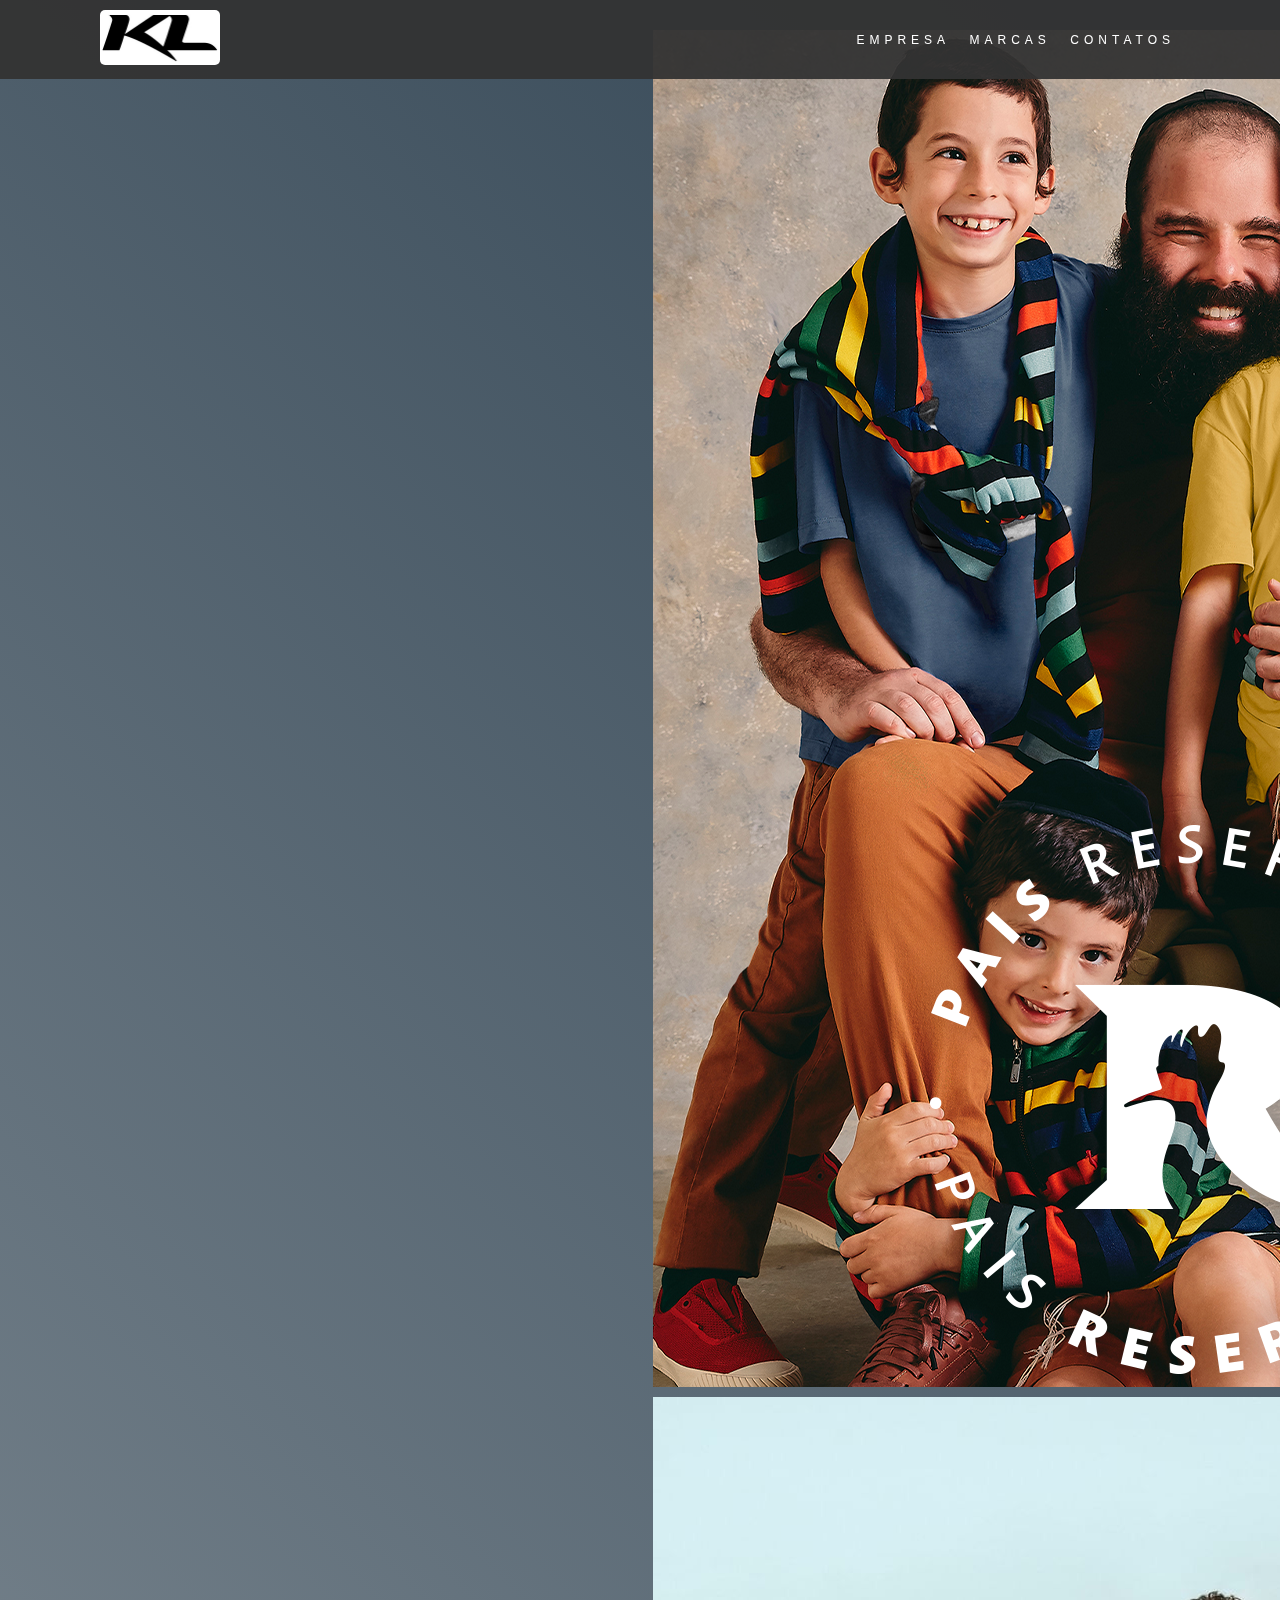
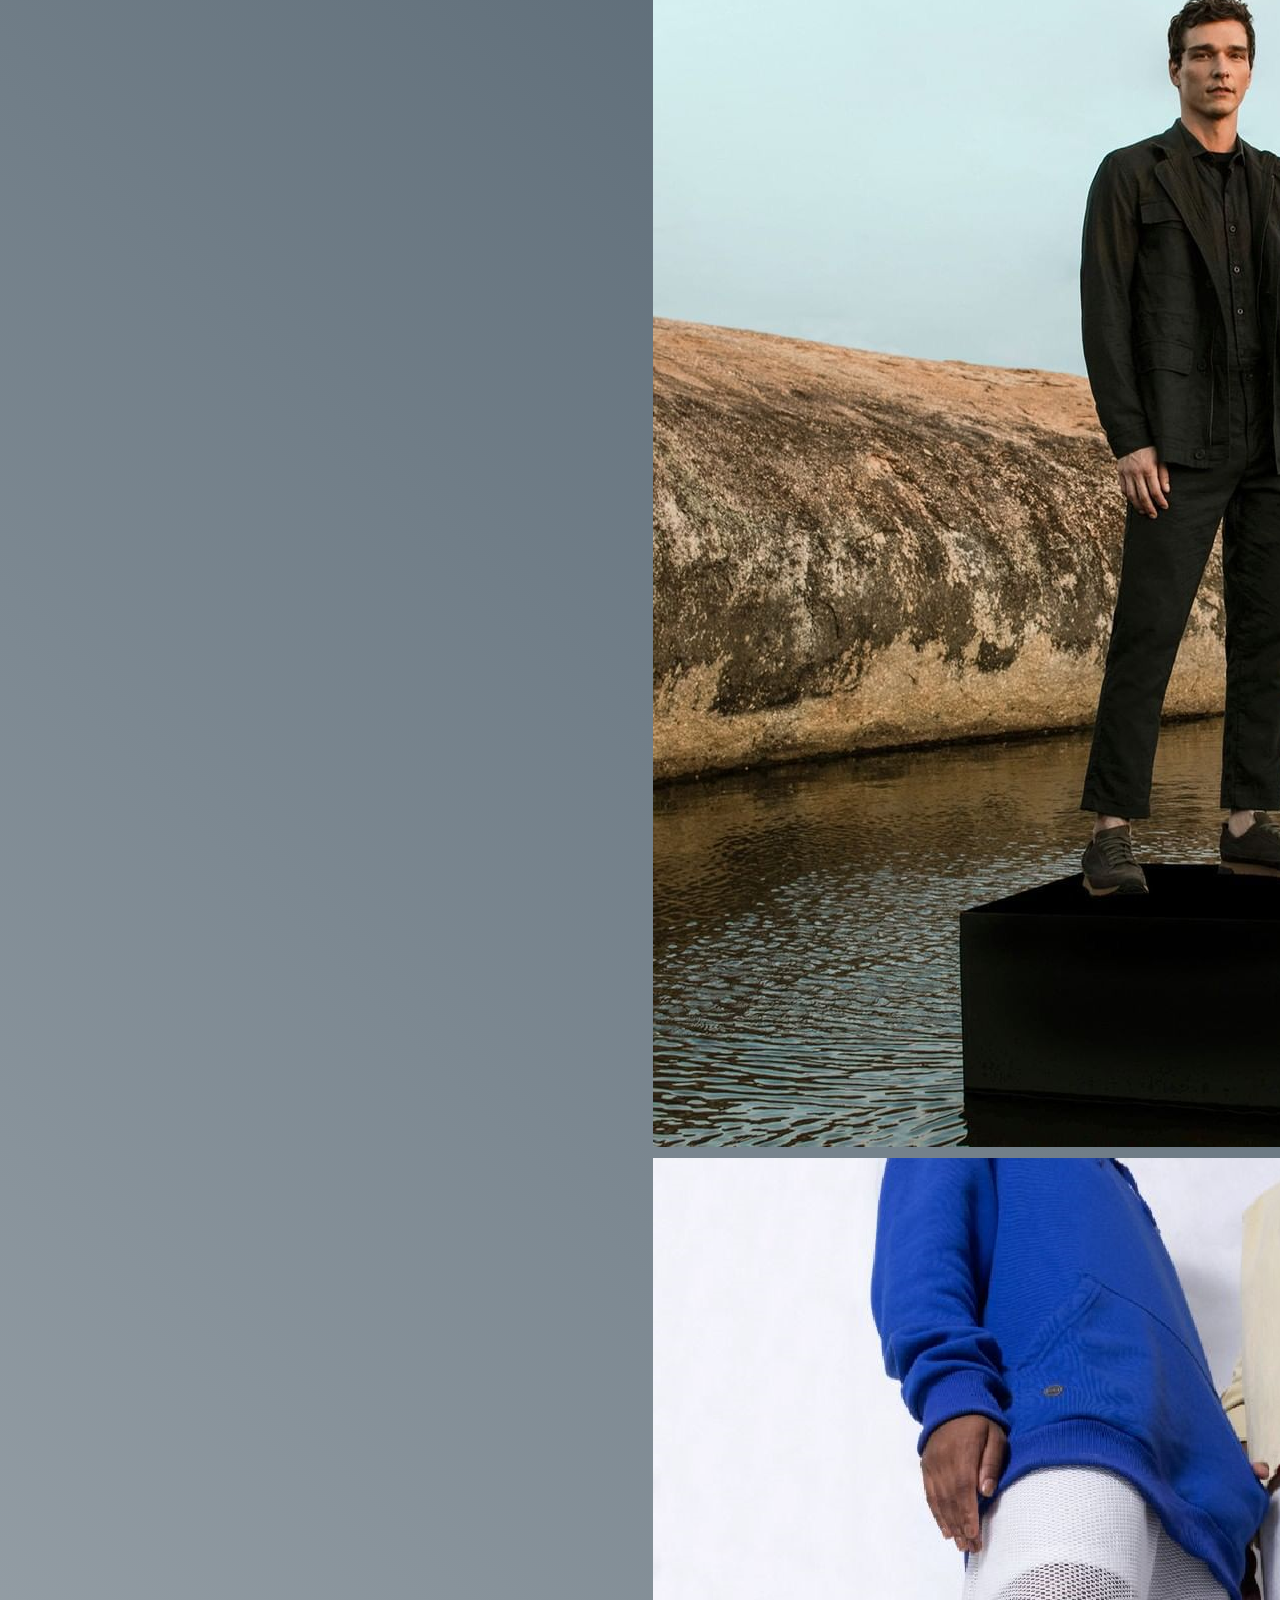
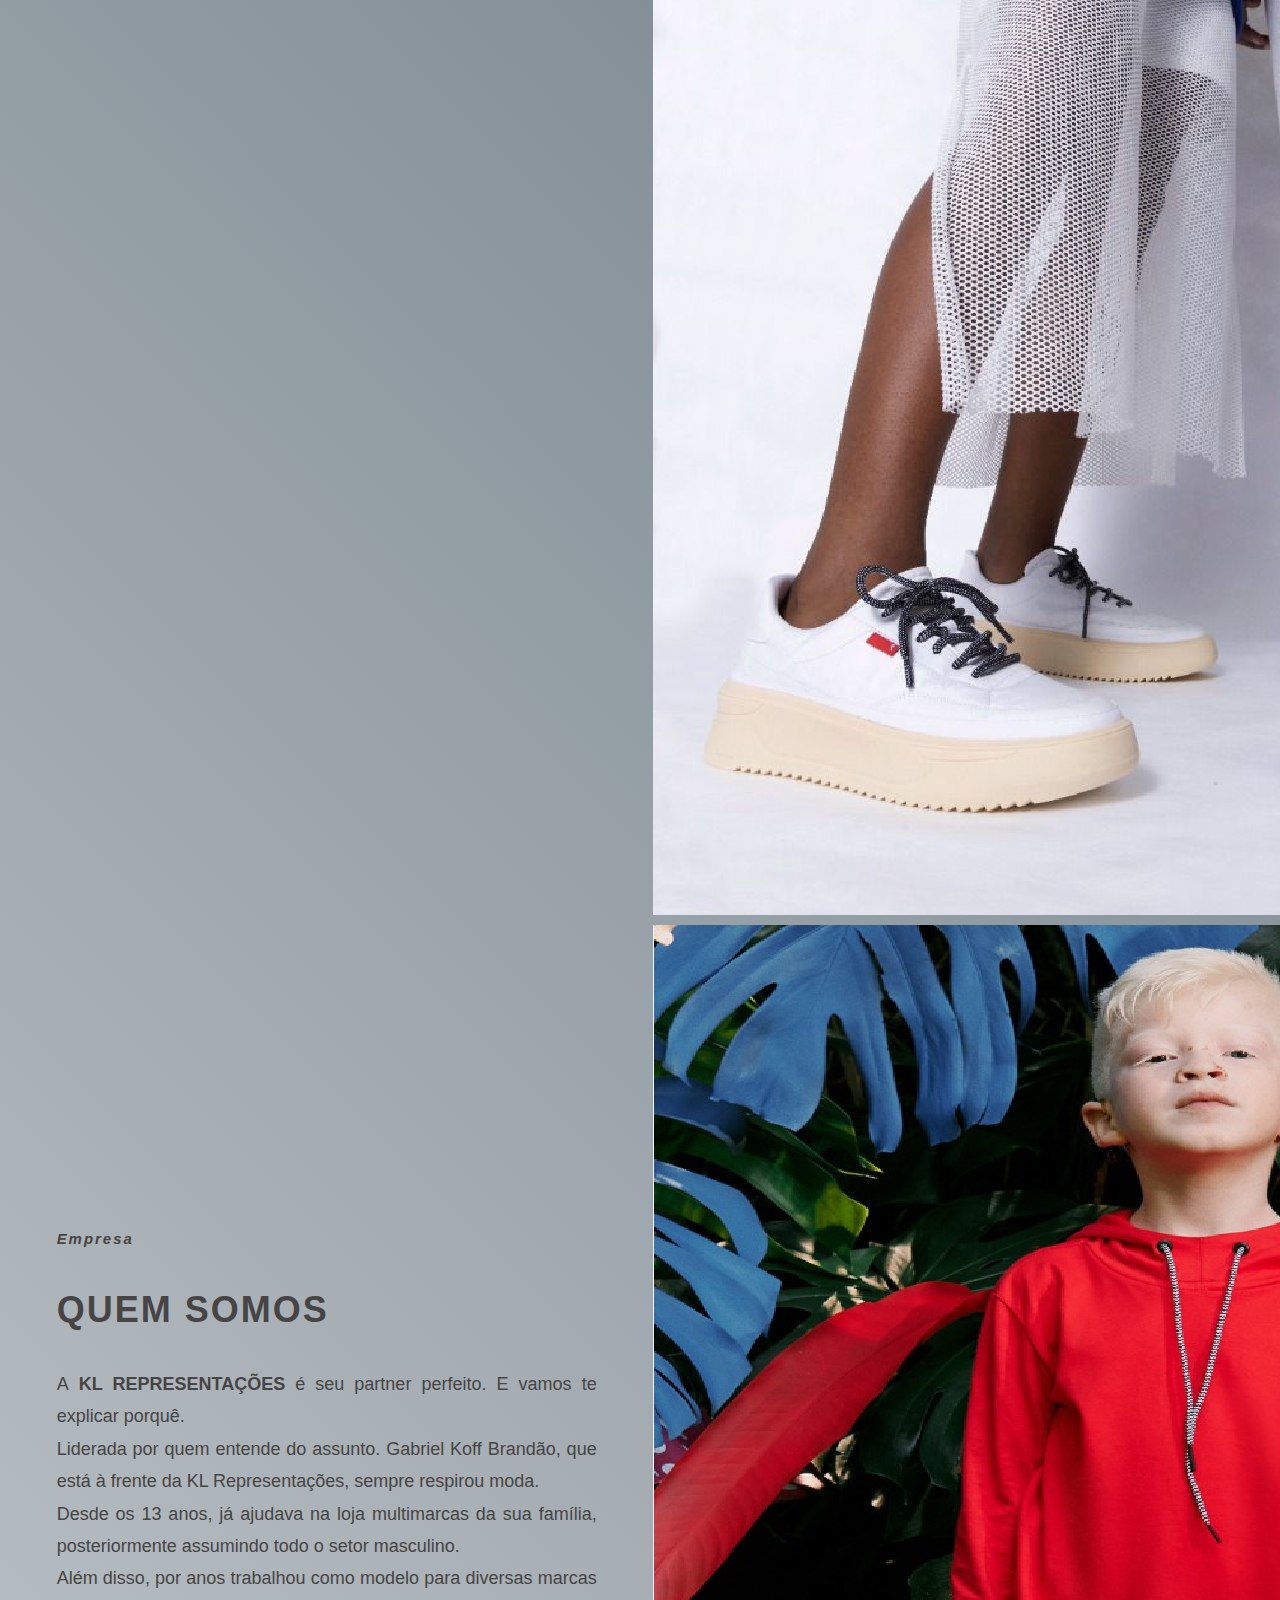
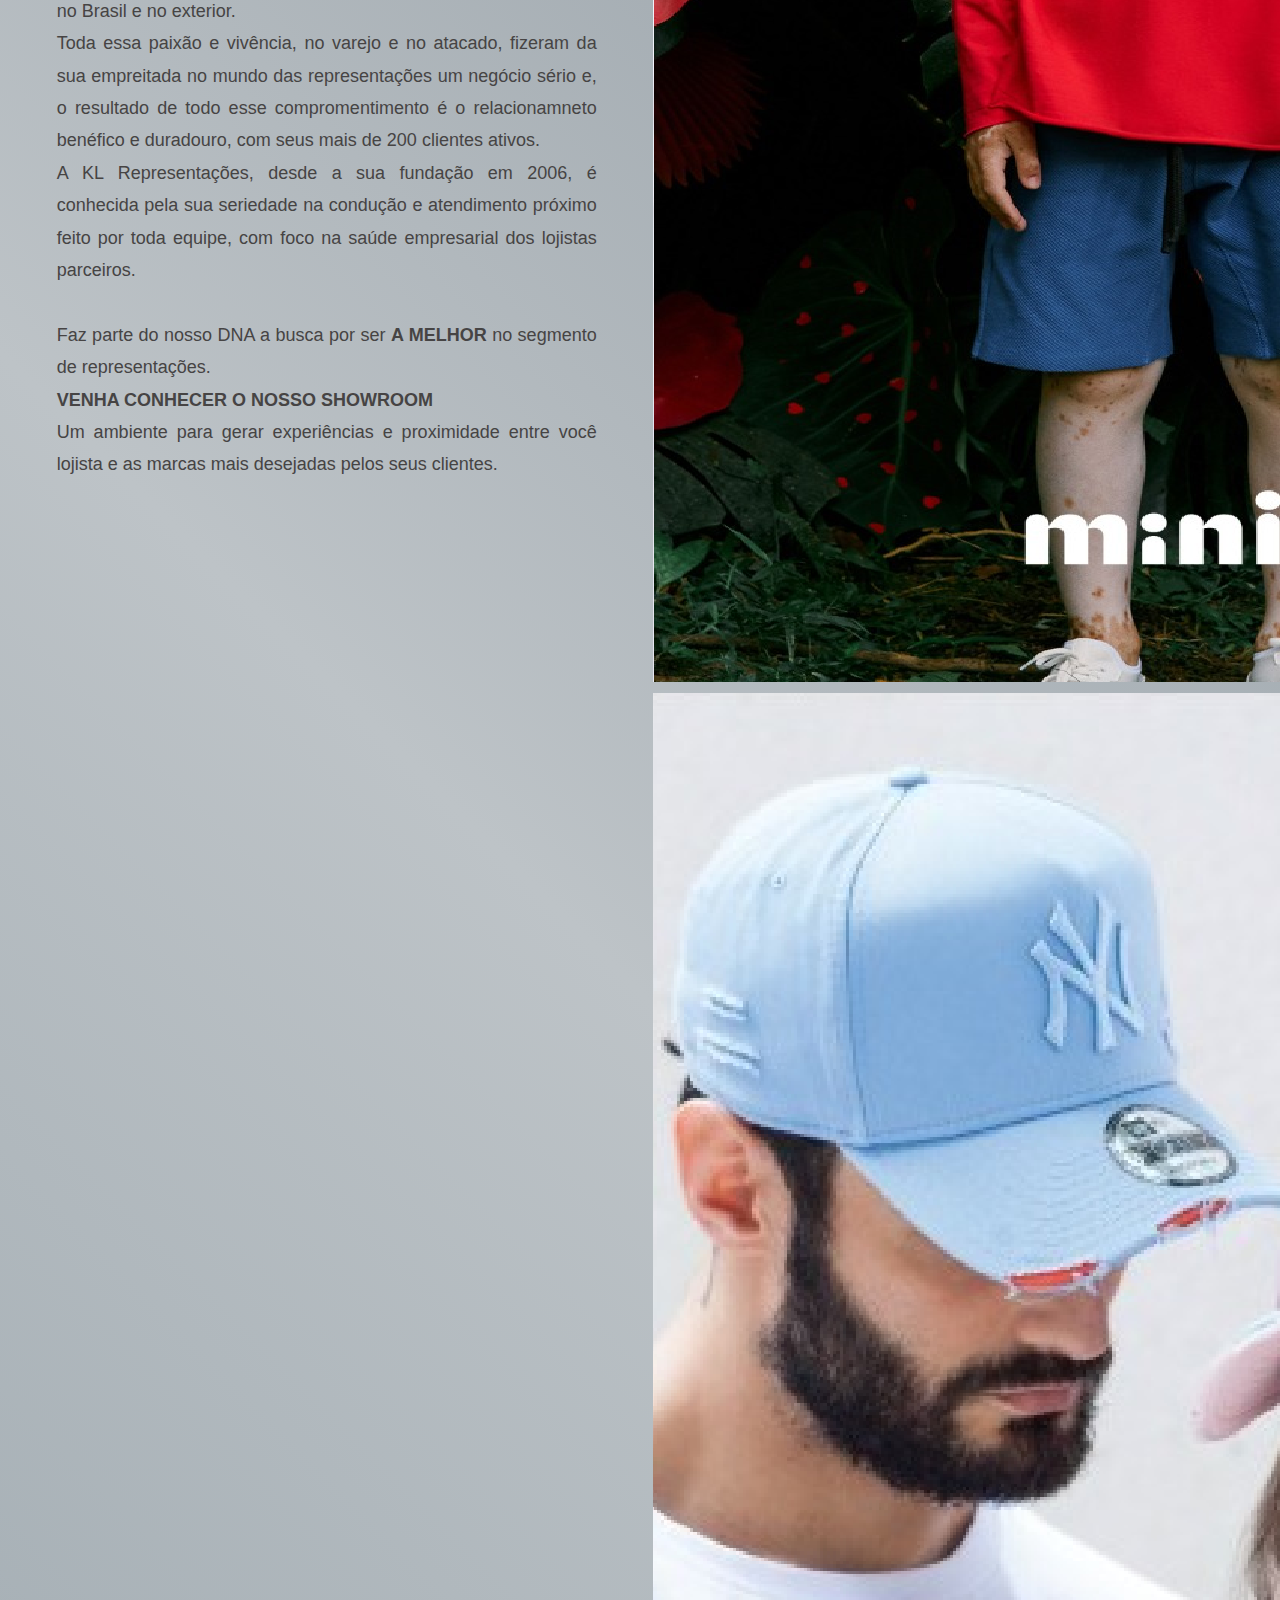
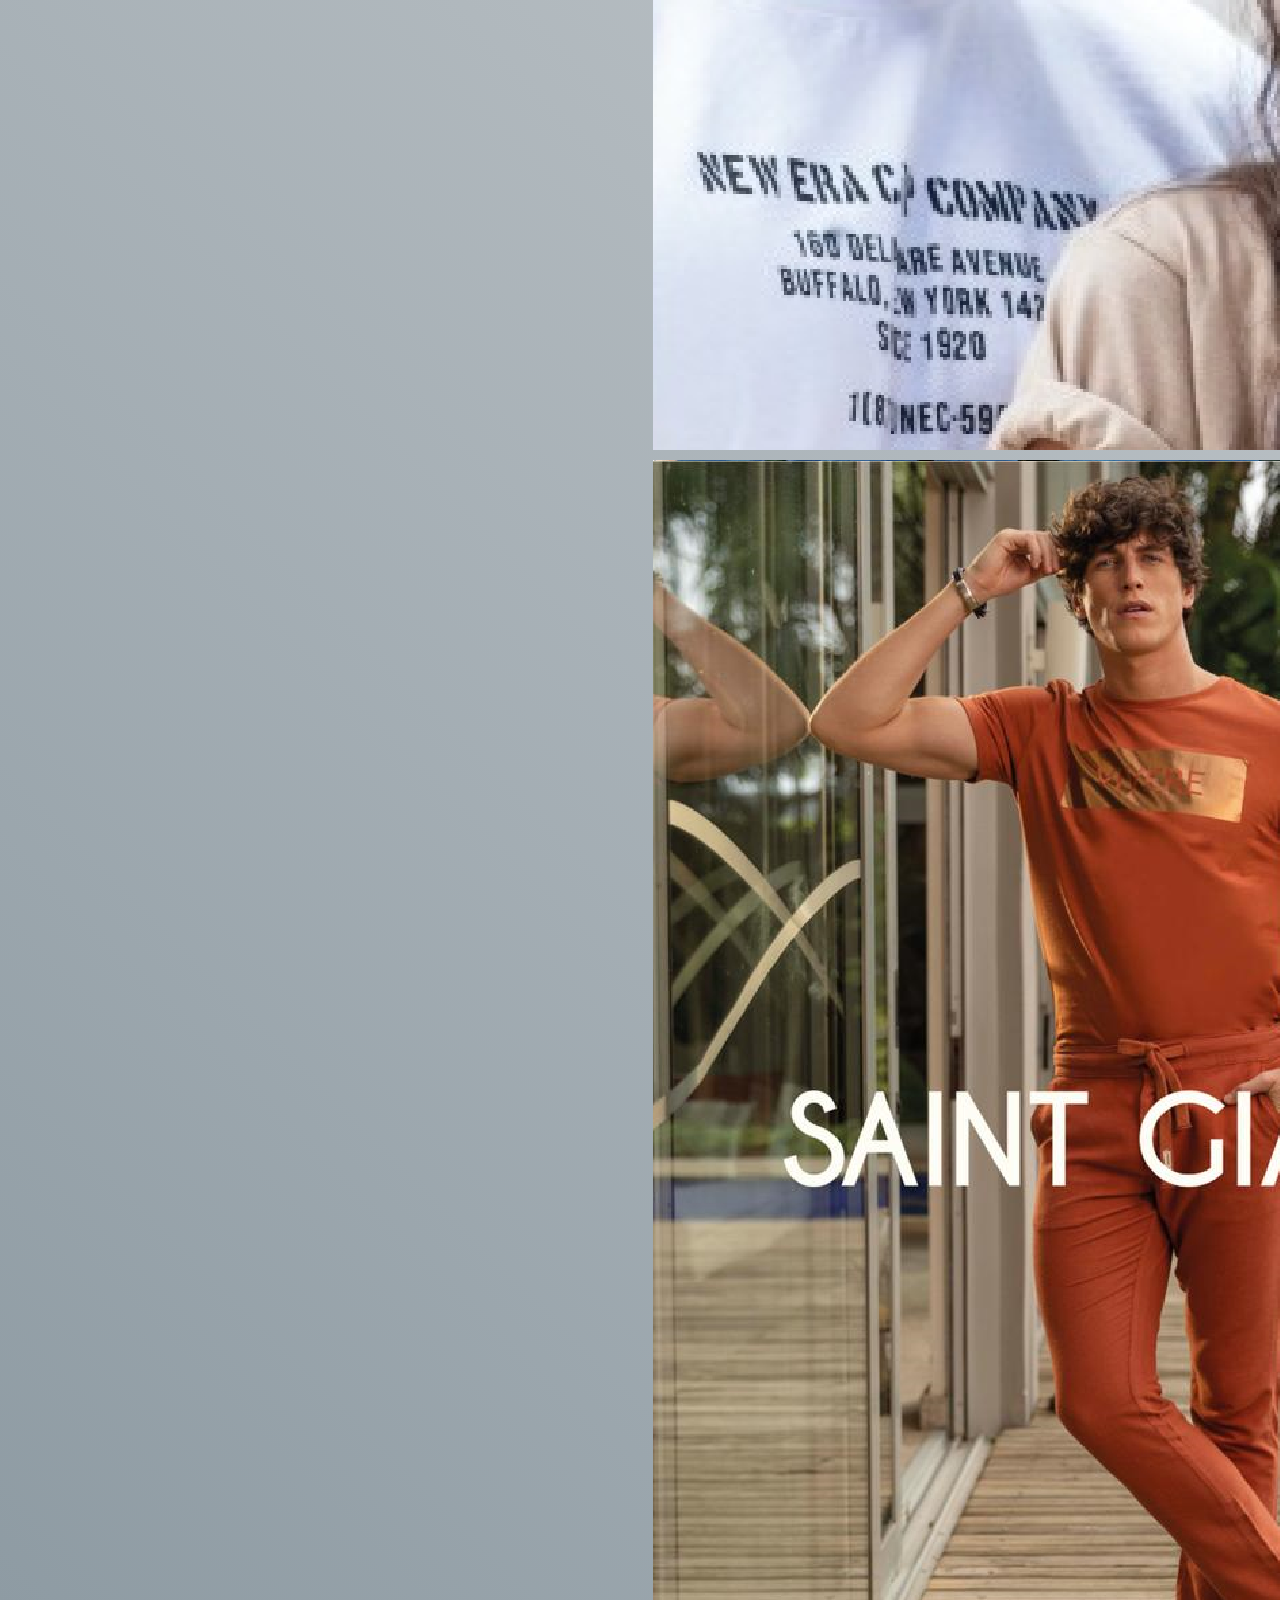
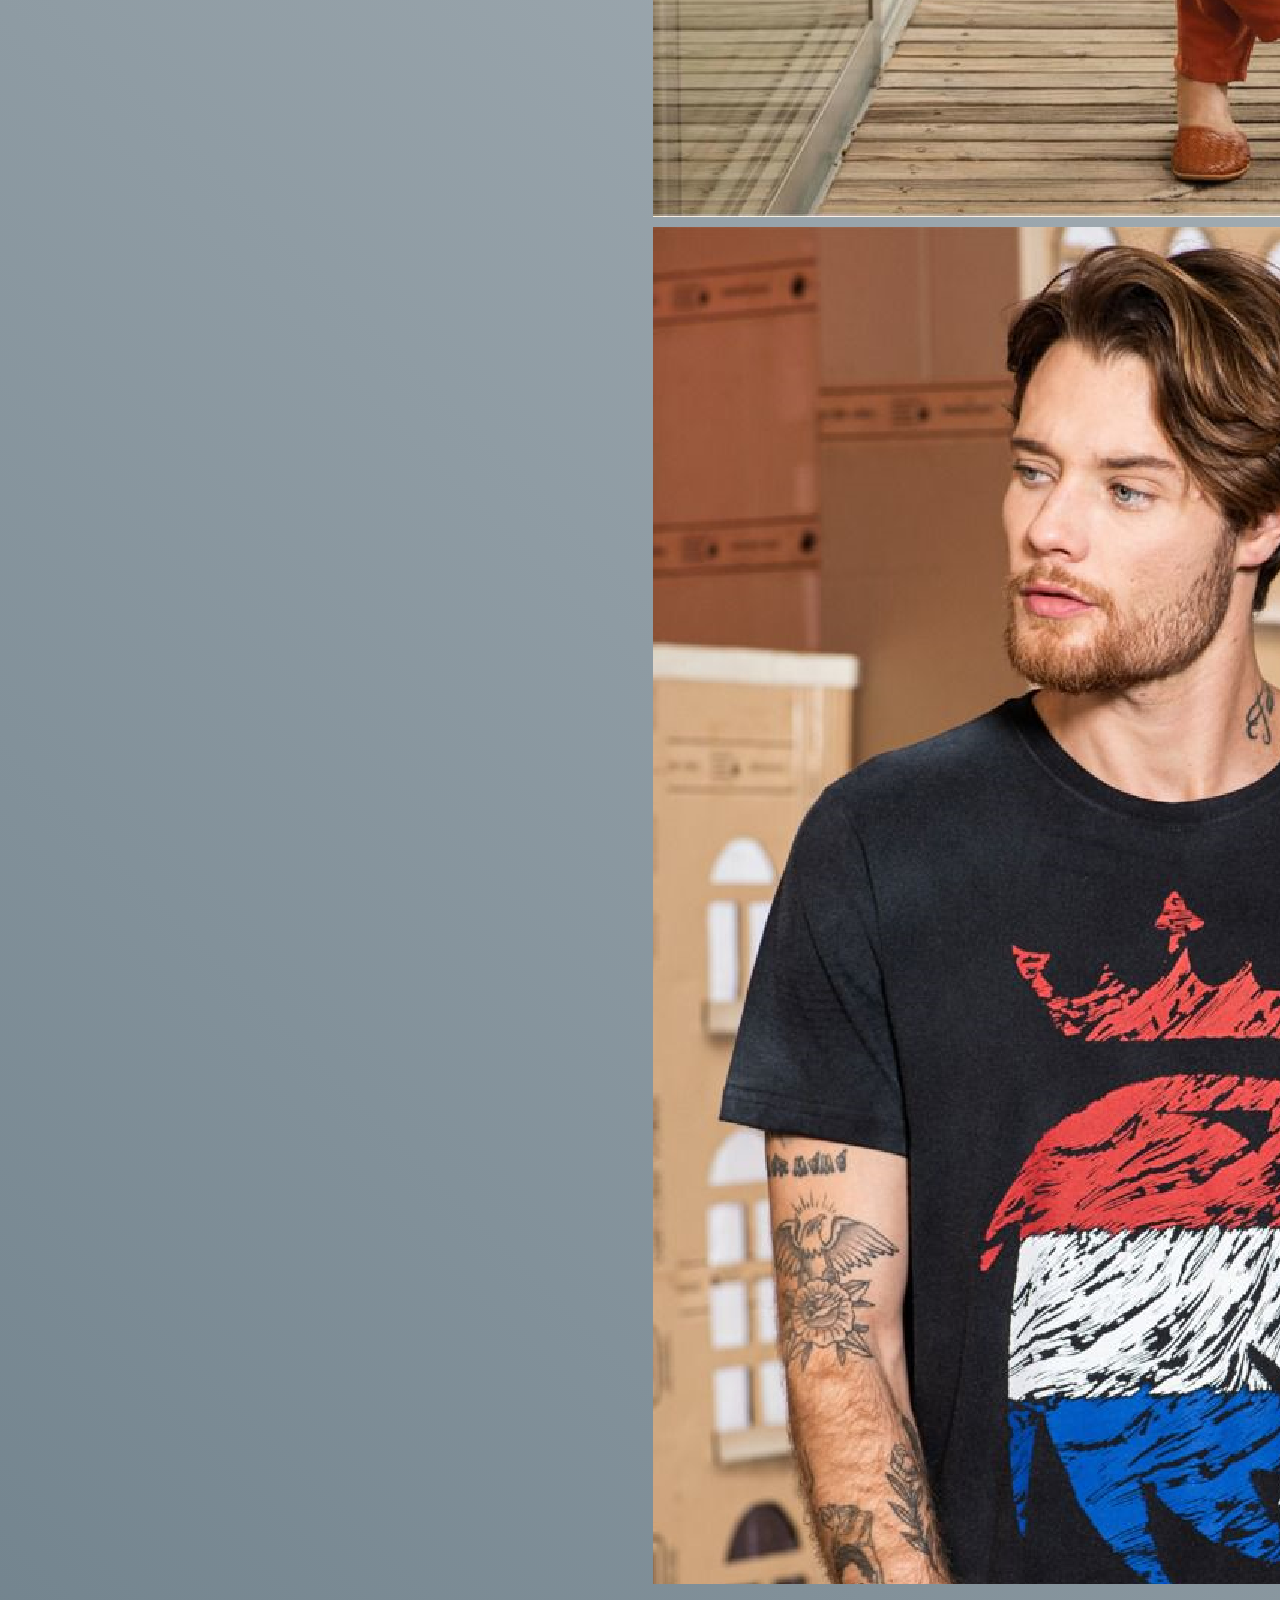
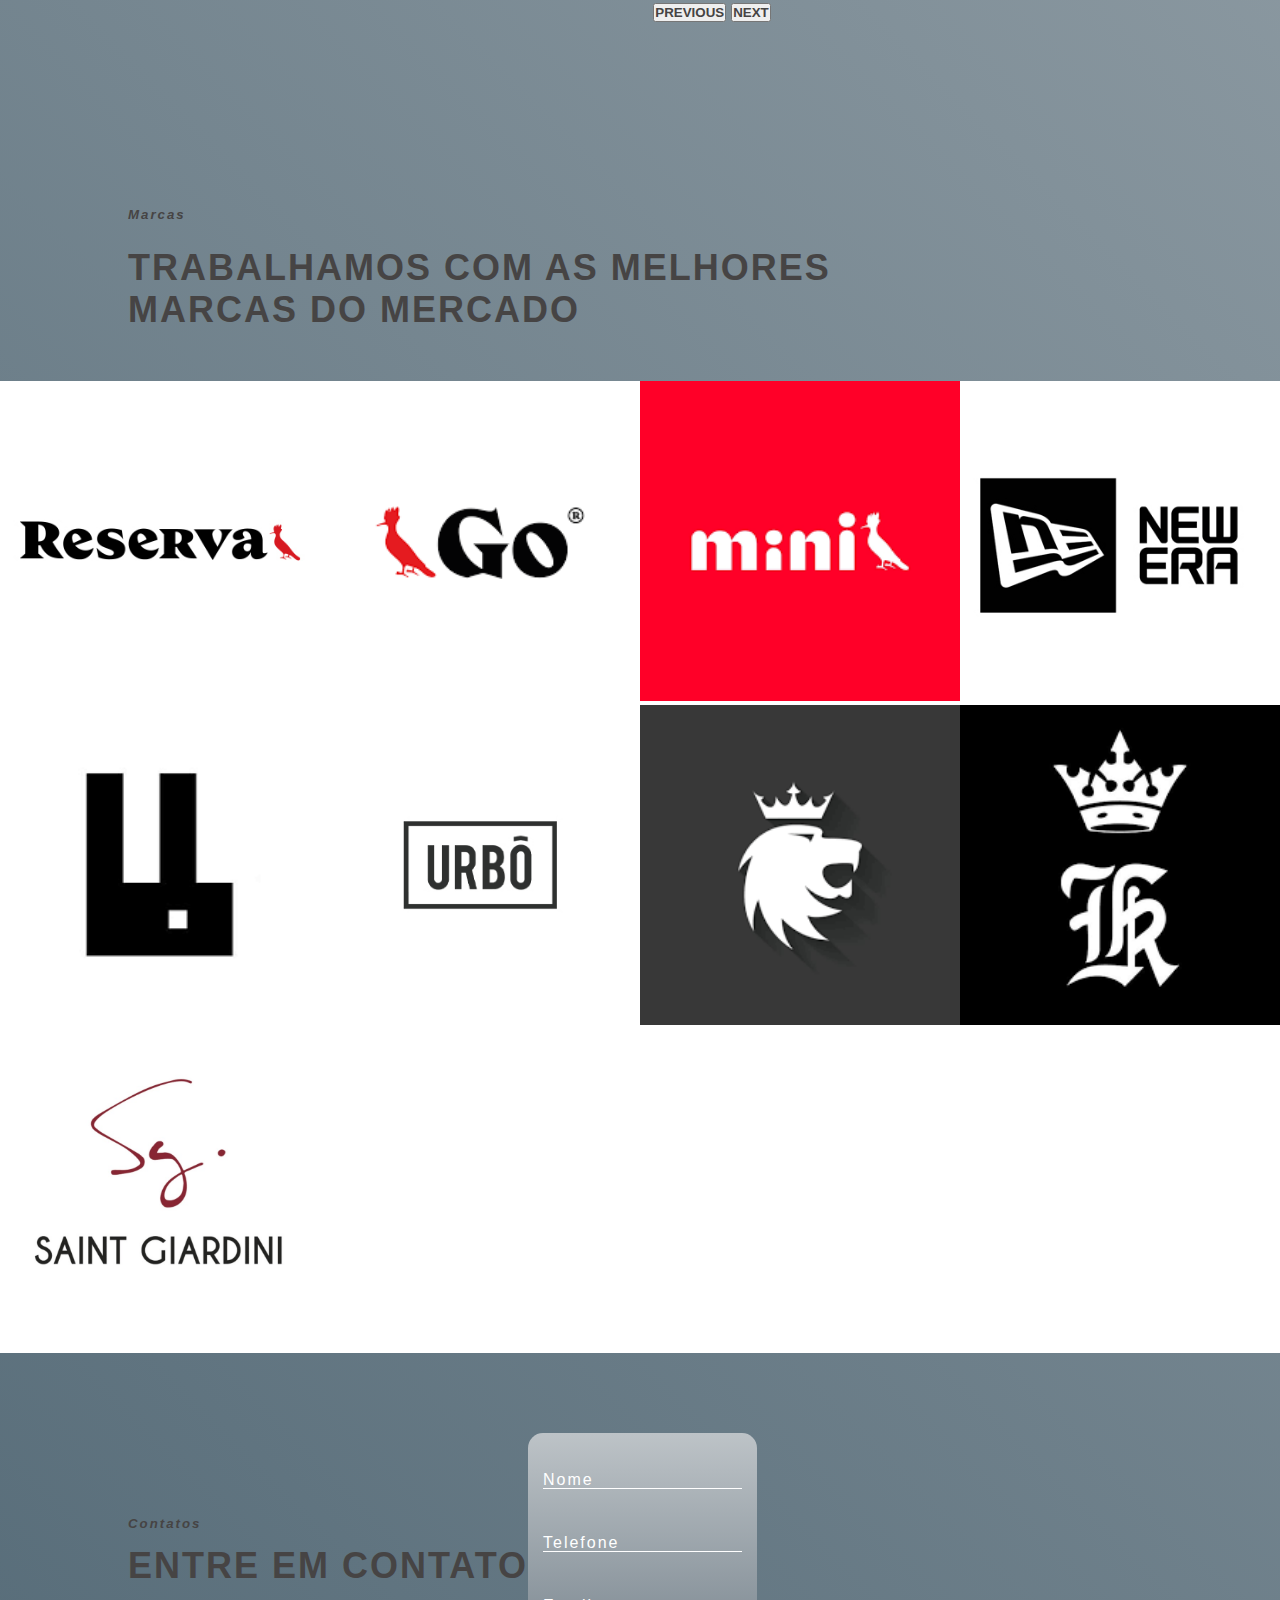
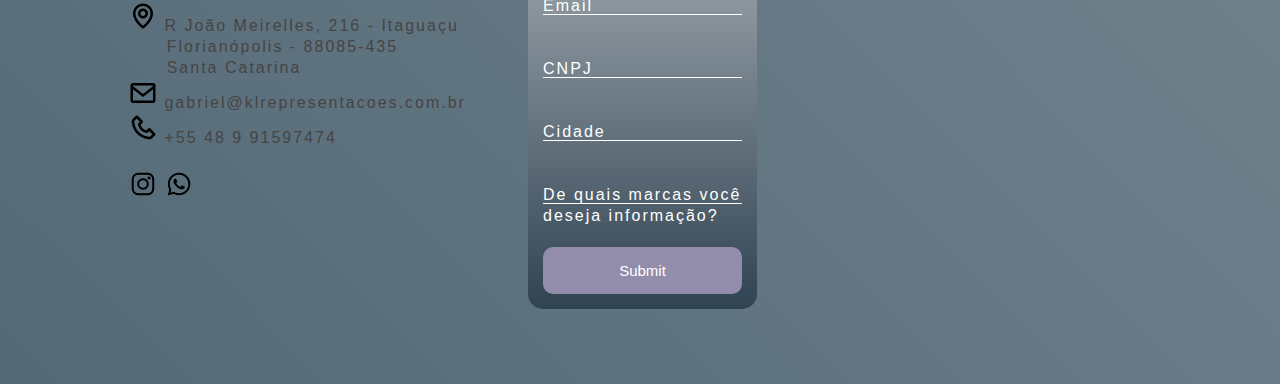
<file: index.html>
<!DOCTYPE html>

<html lang="pt-br">

<head>
    <meta charset="UTF-8">
    <meta http-equiv="X-UA-Compatible" content="IE=edge">
    <meta name="viewport" content="width=device-width, initial-scale=1.0">

    <!-- biblioteca css bootstrap-->
    <link href="https://cdn.jsdelivr.net/npm/bootstrap@5.1.3/dist/css/bootstrap.min.css" rel="stylesheet"
        integrity="sha384-1BmE4kWBq78iYhFldvKuhfTAU6auU8tT94WrHftjDbrCEXSU1oBoqyl2QvZ6jIW3" crossorigin="anonymous">

    <!--bibkioteca js bootstrap-->
    <script src="https://cdn.jsdelivr.net/npm/@popperjs/core@2.10.2/dist/umd/popper.min.js"
        integrity="sha384-7+zCNj/IqJ95wo16oMtfsKbZ9ccEh31eOz1HGyDuCQ6wgnyJNSYdrPa03rtR1zdB"
        crossorigin="anonymous"></script>
    <script src="https://cdn.jsdelivr.net/npm/bootstrap@5.1.3/dist/js/bootstrap.min.js"
        integrity="sha384-QJHtvGhmr9XOIpI6YVutG+2QOK9T+ZnN4kzFN1RtK3zEFEIsxhlmWl5/YESvpZ13"
        crossorigin="anonymous"></script>

    <!--biblioteca fontes google-->
    <link rel="preconnect" href="https://fonts.googleapis.com">
    <link rel="preconnect" href="https://fonts.gstatic.com" crossorigin>
    <link href="https: //fonts.googleapis.com/css2? família= M+PLUS+Arredondado+1c:wght@300;400;700;800 &família= Montserrat+Alternativos:ital,wght@0,200;0,300;0,500;0,600;1,200;1,300 &family= Montserrat:ital,wght@0,200;0,300;0,400;0,500;0,700;0,800;1,200 & família= Poppins:ital,wght@0,100;0,300;0,400;0,500;0,600;1,100;1,200 & display=swap" rel="stylesheet">


    <!--chamando css-->
    <link rel="stylesheet" href="estilokl.css">

    <title>KL Representações</title>
</head>

<body>
    <!--cabeçalho-->
    <header class="container" id="cabecalho">
        <div id="logo">
            <img src="imagens/logo_kl.jpeg" width="120px" id="lg">
        </div>
        <div id="nav"> 
                <ul>
                    <li> <a href="#empresa"> Empresa </a> </li>
                    <li> <a href="#portfolio"> Marcas </a> </li>
                    <li> <a href="#contatos"> Contatos </a> </li>
                </ul>
        </div>

    </header>

    <main class="corpo">
        <!--quem somos-->
        <section class="container">
            <div id="empresa">
                <div id="text">
                    <div class="titulo">
                        <h5> Empresa</h5>
                    </div>
                    <div class="titulo">
                        <h1> Quem <span>somos </span> </h1>
                    </div>
                    <div id="texto">
                        A<span> KL Representações </span>é seu partner perfeito. E vamos te explicar porquê.<br />
                        Liderada por quem entende do assunto.
                        Gabriel Koff Brandão, que está à frente da KL Representações, sempre respirou moda.<br />
                        Desde os 13 anos, já ajudava na loja multimarcas da sua família, posteriormente assumindo
                        todo o
                        setor masculino. <br />
                        Além disso, por anos trabalhou como modelo para diversas marcas no Brasil e no exterior.
                        <br />
                        Toda essa paixão e vivência, no varejo e no atacado, fizeram da sua empreitada no mundo das
                        representações um negócio sério
                        e, o resultado de todo esse compromentimento é o relacionamneto benéfico e duradouro, com
                        seus mais de 200 clientes ativos.<br />
                        A KL Representações, desde a sua fundação em 2006, é conhecida pela sua seriedade na
                        condução
                        e atendimento próximo feito por toda equipe, com foco na saúde empresarial dos lojistas
                        parceiros.<br /><br />
                        Faz parte do nosso DNA a busca por ser <span>a melhor </span>no segmento de
                        representações.<br />
                        <span>Venha conhecer o nosso showroom</span><br />
                        Um ambiente para gerar experiências e proximidade entre você lojista e as marcas mais
                        desejadas
                        pelos seus clientes.<br />
                    </div>
                </div>

                <div class="img">
                    <div id="carouselExampleControls" class="carousel slide" data-bs-ride="carousel">
                        <div class="carousel-inner">
                            <div class="carousel-item active">
                                <img src="imagens/reserva_car.png" class="img-fluid" alt="reserva">
                            </div>
                            <div class="carousel-item">
                                <img src="imagens/Foxton_car.jpg" class="img-fluid" alt="foxton">
                            </div>
                            <div class="carousel-item">
                                <img src="imagens/go_car.jpg" class="img-fluid" alt="reservago">
                            </div>
                            <div class="carousel-item">
                                <img src="imagens/mini_car.jpeg" class="img-fluid" alt="mini">
                            </div>
                            <div class="carousel-item">
                                <img src="imagens/newera_car.jpeg" class="img-fluid" alt="newera">
                            </div>
                            <div class="carousel-item">
                                <img src="imagens/saint_car.jpeg" class="img-fluid" alt="saintgrman">
                            </div>
                            <div class="carousel-item">
                                <img src="imagens/vdv_car.jpg" class="img-fluid" alt="vondervolke">
                            </div>
                        </div>
                        <button class="carousel-control-prev" type="button" data-bs-target="#carouselExampleControls"
                            data-bs-slide="prev">
                            <span class="carousel-control-prev-icon" aria-hidden="true"></span>
                            <span class="visually-hidden">Previous</span>
                        </button>
                        <button class="carousel-control-next" type="button" data-bs-target="#carouselExampleControls"
                            data-bs-slide="next">
                            <span class="carousel-control-next-icon" aria-hidden="true"></span>
                            <span class="visually-hidden">Next</span>
                        </button>
                    </div>
                </div>
            </div>

        </section>

        <!--portfolio de marcas-->
        <section class="container" id="portfolio">
            <div class="row">
                <div class="title">
                    <div class="titulo">
                        <h5> Marcas </h5>
                    </div>
                    <div class="titulo">
                        <h1> Trabalhamos com <span>as melhores marcas</span> do mercado </h1>
                    </div>
                </div>
            </div>
            <div class="imagens">
                <div class="fotos">
                    <img class="image" src="imagens/reserva.jpg" width="100%"/>
                    <label class="label-fotos"> Reserva</label>
                </div>
                <div  class="fotos">
                    <img class="image" src="imagens/rsvgo.png" width="100%"/>
                    <label class="label-fotos"> Reserva Go</label>
                </div>
                <div class="fotos">
                    <img class="image" src="imagens/mini.png" width="100%"/>
                    <label class="label-fotos"> Mini</label>
                </div>
                <div class="fotos">
                    <img class="image" src="imagens/newera.jpg" width="100%"/>
                    <label class="label-fotos"> New Era</label>
                </div>
                <div class="fotos">
                    <img class="image" src="imagens/Foxton.png" width="100%"/>
                    <label class="label-fotos"> Foxton</label>
                </div>
                <div class="fotos">
                    <img class="image" src="imagens/urbo.jpg" width="100%"/>
                    <label class="label-fotos"> Urbô</label>
                </div>
                <div class="fotos">
                    <img class="image" src="imagens/vdv.png" width="100%"/>
                    <label class="label-fotos"> Von Der Volke</label>
                </div>
                <div class="fotos">
                    <img class="image" src="imagens/sergiok.png" width="100%"/>
                    <label class="label-fotos"> Sérgio K</label>
                </div>
                <div class="fotos">
                    <img class="image" src="imagens/saintgiardini.jpg" width="100%"/>
                    <label class="label-fotos"> Saint Giardini</label>
                </div>
            </div>
        </section>
    </main>

    <!-- rodapé-->
    <footer class="container" id="rodape">
        <div class="row" id="contatos">
            <div class="col-lg-6" id="conts">
                <div>
                    <h5> Contatos </h5></br>
                </div>
                <div class="titulo">
                    <h1> Entre em<span> contato </span> </h1>
                </div>

                <div>
                    <p> <img src="[data-uri]"/>
                    R João Meirelles, 216 - Itaguaçu </p>
                    <p>&nbsp;&nbsp;&nbsp;&nbsp; &nbsp;Florianópolis - 88085-435</p>
                    <p>&nbsp;&nbsp;&nbsp;&nbsp; &nbsp;Santa Catarina</p>
                    <p> <img src="[data-uri]"/>
                        gabriel@klrepresentacoes.com.br</p>
                    <p><img src="[data-uri]"/>
                        +55 48 9 91597474</p></br>
                </div>
                <div>
                   <a target="blank" href="https://www.instagram.com/klrepresentacoess"> <img src="[data-uri]"/></a>
                    <a target="blank" href="https://wa.me/5548991597474"> <img src="[data-uri]"/></a>
                </div>
            </div>

            <!--formulario-->
            <section class="col-lg-6" id="form">
                <form class="form" action="https://formsubmit.co/gabriel@klrepresentacoes.com.br" method="post">

                    <input type="hidden" name="_next" value="http://127.0.0.1:5500/AQUECIMENTO/SITE%20KL/enviado.html">

                    <br>
                    <div class="input-box">
                        <input type="text" name="nome" id="nome" class="input-user" required>
                        <label for="name" class="label"> Nome </label>
                    </div>
                    <br><br>
                    <div class="input-box">
                        <input type="tel" name="fone" id="fone" class="input-user" required maxlength="11">
                        <label for="fone" class="label"> Telefone </label>
                    </div>
                    <br><br>
                    <div class="input-box">
                        <input type="email" name="email" id="email" class="input-user" required>
                        <label for="email" class="label"> Email </label>
                    </div>
                    <br><br>
                    <div class="input-box">
                        <input type="number" name="cnpj" id="cnpj" class="input-user" required maxlength="14">
                        <label for="cnpj" class="label"> CNPJ </label>
                    </div>
                    <br><br>
                    <div class="input-box">
                        <input type="text" name="city" id="city" class="input-user" required>
                        <label for="city" class="label"> Cidade </label>
                    </div>
                    <br><br>
                    <div class="input-box">
                        <input type="text" name="assunto" id="assunto" class="input-user" required>
                        <label for="assunto" class="label"> De quais marcas você deseja informação? </label>
                    </div>
                    <br><br>
                    <div>
                        <input type="submit" name="submit" id="submit">
                    </div>
                </form>

            </section>
        </div>
    </footer>

</body>

</html>
</file>
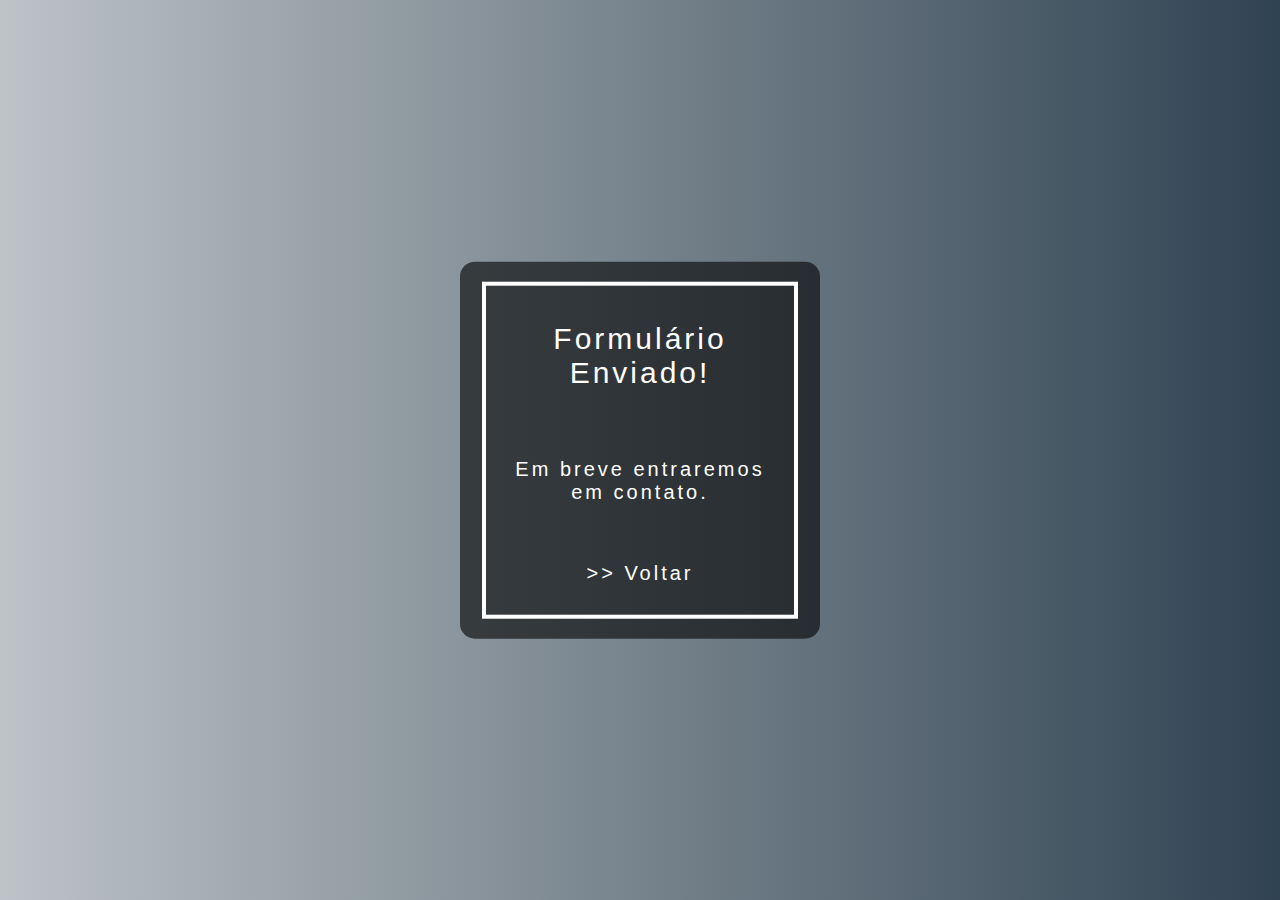
<file: enviado.html>
<!DOCTYPE html>
<html lang="en">

<head>
    <meta charset="UTF-8">
    <meta http-equiv="X-UA-Compatible" content="IE=edge">
    <meta name="viewport" content="width=device-width, initial-scale=1.0">

    <!--biblioteca fontes google-->
    <link rel="preconnect" href="https://fonts.googleapis.com">
    <link rel="preconnect" href="https://fonts.gstatic.com" crossorigin>
    <link
        href="https: //fonts.googleapis.com/css2? família= M+PLUS+Arredondado+1c:wght@300;400;700;800 &família= Montserrat+Alternativos:ital,wght@0,200;0,300;0,500;0,600;1,200;1,300 &family= Montserrat:ital,wght@0,200;0,300;0,400;0,500;0,700;0,800;1,200 & família= Poppins:ital,wght@0,100;0,300;0,400;0,500;0,600;1,100;1,200 & display=swap"
        rel="stylesheet">


    <title>Formulário Enviado!</title>

    <style>
        body {
            font-family: 'montserrat', sans-serif;
            background-image: linear-gradient(to right, #bdc3c7, #304352);
            background-size: auto;
            letter-spacing: 3px;
        }

        .box {
            position: absolute;
            top: 50%;
            left: 50%;
            transform: translate(-50%, -50%);
            text-align: center;
            background: rgba(0, 0, 0, 0.6);
            padding: 20px;
            border-radius: 15px;
            width: 25%;
        }

        #h1 {
            font-size: 30px;
            color: white;
        }

        .h2 {
            font-size: 20px;
            color: white;
        }

        a{
            color: white;
            text-decoration: none;
            transition: 0.3s;
        }
        a:hover{
            color: rgb(85, 85, 248);
        }
        fieldset{
            border: 4px solid white;
        }
    </style>
</head>

<body>
    <div class="box">
        <fieldset>
            <p id="h1">Formulário Enviado!</p>
            <br>
            <p class="h2">Em breve entraremos em contato.</p>
            <br>
            <p class="h2"> <a href="http://127.0.0.1:5500/AQUECIMENTO/SITE%20KL/index.html#portfolio">>> Voltar</a></p>
        </fieldset>
    </div>
</body>

</html>
</file>
<file: estilokl.css>
/*--geral--*/
* {
  margin: 0;
  padding: 0;
  box-sizing: border-box;
  font-family: 'Montserrat', sans-serif;
  color: #464444;
}

body {
  background-image: linear-gradient(225deg, #304352, #bdc3c7, #536976);
  background-repeat: no-repeat;
  width: 100%;
}

.rom {
  --bs-gutter-x: 0;
}


/*--cabeçalho--*/
#cabecalho {
  position: fixed;
  display: flex;
  flex-wrap: wrap;
  justify-content: space-between;
  align-items: center;
  z-index: 1;
  width: 100%;
  background-color: rgba(51, 51, 51, 0.95);
  overflow: hidden;
  text-transform: uppercase;
  letter-spacing: 5px;
  padding: 10px 100px;
}

#lg {
  border-radius: 5px;
}

h3,
h6 {
  color: white;
  text-align: center;
}

/*--menu navegação--*/
li {
  display: inline-block;
  list-style-type: none;
  padding: 5px;
}

ul {
  padding: 0;
  margin: 0;
}

ul li a {
  color: white;
  text-decoration: none;
  font-size: 12px;
}

li a:hover {
  background-color: rgb(17, 17, 17, );
  color: rgb(85, 85, 248);

}

/*--titulos--*/
.titulo {
  padding-bottom: 25px;
  color: rgb(34, 33, 33);

}

.title {
  padding-bottom: 25px;
  width: 65%;
  color: rgb(34, 33, 33);
  padding-left: 10%;
}

h1 {
  text-transform: uppercase;
  font-size: 36px;
  letter-spacing: 2px;
}

h5 {
  letter-spacing: 2px;
  font-style: italic;
  letter-spacing: 2px;
  padding-top: 40px;
  margin-top: 40px;
}

/*--empresa--*/
#empresa {
  width: 100%;
  display: flex;
  flex-wrap: wrap;
  justify-content: space-evenly;
  align-items: center;
  text-align: justify;
  padding-bottom: 30px;
  line-height: 1.8;
  font-size: 18px;
}

#text {
  max-width: 600px;
  padding-left: 30px;
  padding-right: 30px;
}

.img {
  max-width: 600px;
  padding-top: 30px;
}

span {
  text-transform: uppercase;
  font-weight: bold;
}

/*--portfolio--*/
#portfolio {
  padding-top: 70px;
  padding-bottom: 30px;
}

/*--marcas--*/
.container {
  max-width: 100%;
  margin-left: 0;
  margin-right: 0;
  padding-left: 0;
  padding-right: 0;
}

.imagens {
  display: flex;
  flex-wrap: wrap;
  align-items: center;
  /*quebrar linha*/
  width: 100%;
  background-color: white;
}

.fotos {
  width: 25%;
  height: 25%;
  text-align: center;
  position: relative;
}

image {
  position: absolute;
}

.label-fotos {
  position: absolute;
  padding-top: 30px;
  margin: auto;
  left: 0;
  right: 0;
  top: 0;
  bottom: 0;
  text-align: center;
  font-family: inherit;
  text-transform: uppercase;
  font-size: 36px;
  font-weight: bold;
  cursor: pointer;
  color: transparent;
  transition: 0.4s;
}
.label-fotos:hover {
  position: absolute;
  padding-top: 30px;
  color: rgb(147, 141, 141);
  margin: auto;
  left: 0;
  right: 0;
  top: 0;
  bottom: 0;
  text-align: center;
  font-family: 'Poppins', sans-serif;
  text-transform: uppercase;
  font-size: 36px;
  font-weight: bold;
  background-color: rgba(0, 0, 0, 0.9);
}
.row {
  margin: 0;
}

/*--rodape--*/
#contatos {
  padding: 50px 10%;
  padding-bottom: 75px;
  letter-spacing: 2px;
  line-height: 21px;
  display: flex;
  width: 100%;
}

#conts {
  padding-bottom: 30px;

}

/*--formulario--*/
.form {
  background: linear-gradient(180deg, #bdc3c7, #304352);
  padding: 15px;
  border-radius: 15px;
  width: 100%;
}

.input-box {
  position: relative;
}

.input-user {
  background: none;
  border: none;
  border-bottom: 1px solid white;
  outline: none;
  color: white;
  font-size: 15px;
  width: 100%;
  letter-spacing: 2px;
}

.label {
  position: absolute;
  top: 0px;
  left: 0px;
  pointer-events: none;
  transition: .5s;
  color: white;
}

.input-user:focus~.label,
.input-user:valid~.label {
  top: -20px;
  font-size: 12px;
  color: white;
}

#submit {
  background-color: #928DAB;
  width: 100%;
  border: none;
  padding: 15px;
  color: white;
  font-size: 15px;
  cursor: pointer;
  border-radius: 10px;
}

#submit:hover {
  /*trocar a cor do botão nd passar o cursor*/
  background-color: #6b6b83;
}


/*--responsividade--*/

@media only screen and (max-width: 4801px) {
  #cabecalho {
    width: 100%;
  }
}
</file>
